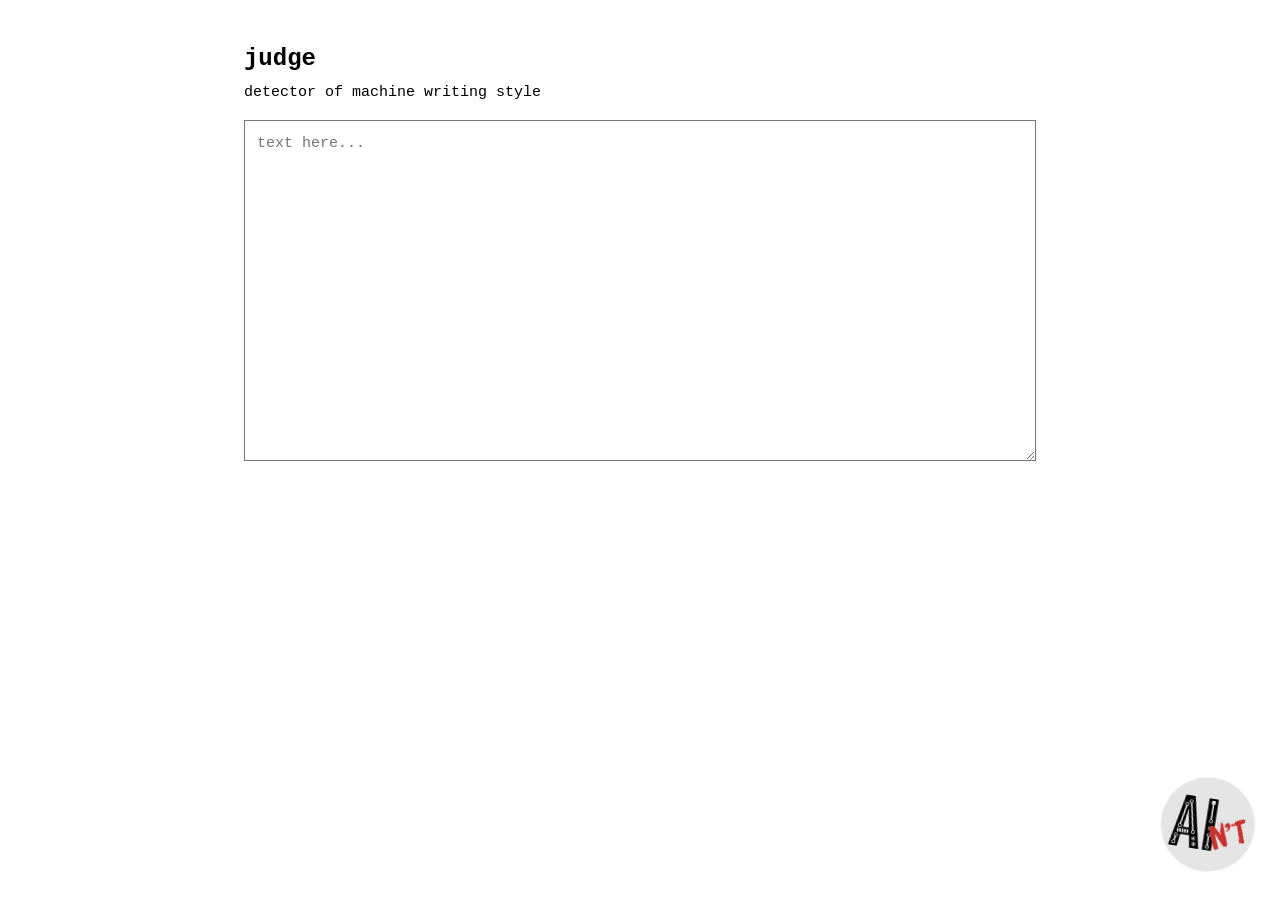
<file: index.html>
<!DOCTYPE html>
<html lang="en">
<head>
<meta charset="utf-8">
<meta name="viewport" content="width=device-width, initial-scale=1">
<title>judge</title>
<meta name="description" content="detector of machine writing style.">
<link rel="stylesheet" href="style.css">
</head>
<body>
<main>
<h1>judge</h1>
<p>detector of machine writing style</p>
<textarea id="text" rows="14" placeholder="text here..." spellcheck="false"></textarea>
<section id="report" hidden></section>
</main>
<a class="logo" href="https://linguacelta.com/aint/" aria-label="https://linguacelta.com/aint/"><img src="aint_logo_black.svg" alt="" width="100" height="100"></a>
<script type="module" src="src/main.js"></script>
</body>
</html>
</file>
<file: style.css>
:root {
  --ink: #000;
  --paper: #fff;
  --hit: #ffe000;
  --hit-strong: #c9332e;
}

* { box-sizing: border-box; }

html { -webkit-text-size-adjust: 100%; }

body {
  margin: 0;
  padding: 0 10% 5rem;
  background: var(--paper);
  color: var(--ink);
  font-family: ui-monospace, "Cascadia Code", "Source Code Pro", Menlo, Consolas, "Liberation Mono", monospace;
  font-size: 15px;
  line-height: 1.55;
}

main {
  max-width: 88ch;
  margin: 0 auto;
}

p { margin: 0 0 1rem; }

label {
  display: block;
  margin: 1.5rem 0 0.5rem;
}

pre {
  margin: 0;
  font: inherit;
  white-space: pre;
  overflow-x: auto;
}

body.plain {
  padding: 0.75rem;
  overflow-x: auto;
}

.license {
  position: fixed;
  left: 0;
  bottom: 0;
  padding: 0.4rem 0.6rem;
  font-size: 1.2em;
}

.license img {
  display: block;
  height: 18px;
}

a:not(.logo) {
  color: var(--ink);
  text-decoration: none;
}

h1 {
  font-size: 1.5rem;
  margin: 2.5rem 0 0.25rem;
}

h3 {
  font-size: 1rem;
  margin: 2.5rem 0 0.75rem;
}

textarea {
  display: block;
  width: 100%;
  font: inherit;
  line-height: 1.5;
  color: var(--ink);
  background: transparent;
  padding: 0.75rem;
  resize: vertical;
}

.logo {
  position: fixed;
  right: 1.5rem;
  bottom: 1.5rem;
  display: block;
  width: 100px;
  height: 100px;
  transform: rotate(9deg);
  text-decoration: none;
}

.logo img {
  display: block;
  width: 100%;
  height: 100%;
}

.logo:hover::after,
.logo:focus-visible::after { opacity: 1; }

#report { margin: 3rem 0 0; }

.verdict { margin: 0 0 1.5rem; }

.score {
  font-size: 3rem;
  font-weight: 700;
  line-height: 1;
}

.alert { color: var(--hit-strong); }

table {
  width: 100%;
  margin: 0 0 1.5rem;
  font-variant-numeric: tabular-nums;
}

th,
td {
  text-align: left;
  vertical-align: top;
  padding: 0.5rem 1.25rem 0.5rem 0;
}

th {
  font-weight: 700;
  white-space: nowrap;
}

td.num,
th.num {
  text-align: right;
  padding-right: 1.25rem;
}

td.bar { white-space: nowrap; }

mark {
  background: var(--hit);
  color: var(--ink);
  padding: 0 0.15em;
}

mark.strong {
  background: var(--hit-strong);
  color: var(--paper);
}

.highlighted-text {
  white-space: pre-wrap;
  overflow-wrap: anywhere;
}

ol.findings {
  list-style: none;
  padding: 0;
  margin: 1.5rem 0 0;
}

ol.findings li {
  display: flex;
  flex-wrap: wrap;
  gap: 0.5rem 1rem;
  align-items: baseline;
  padding: 0.35rem 0;
}

.reason { font-size: 0.9em; }

@media (max-width: 720px) {
  body { padding: 0 1.25rem 6rem; }
  .score { font-size: 2.25rem; }
  th, td { padding-right: 0.5rem; }
  th:last-child, td:last-child { display: none; }
  .logo { width: 64px; height: 64px; right: 0.75rem; bottom: 0.75rem; }
  .license { padding: 0.3rem 0.5rem; font-size: 0.72em; }
}
</file>
